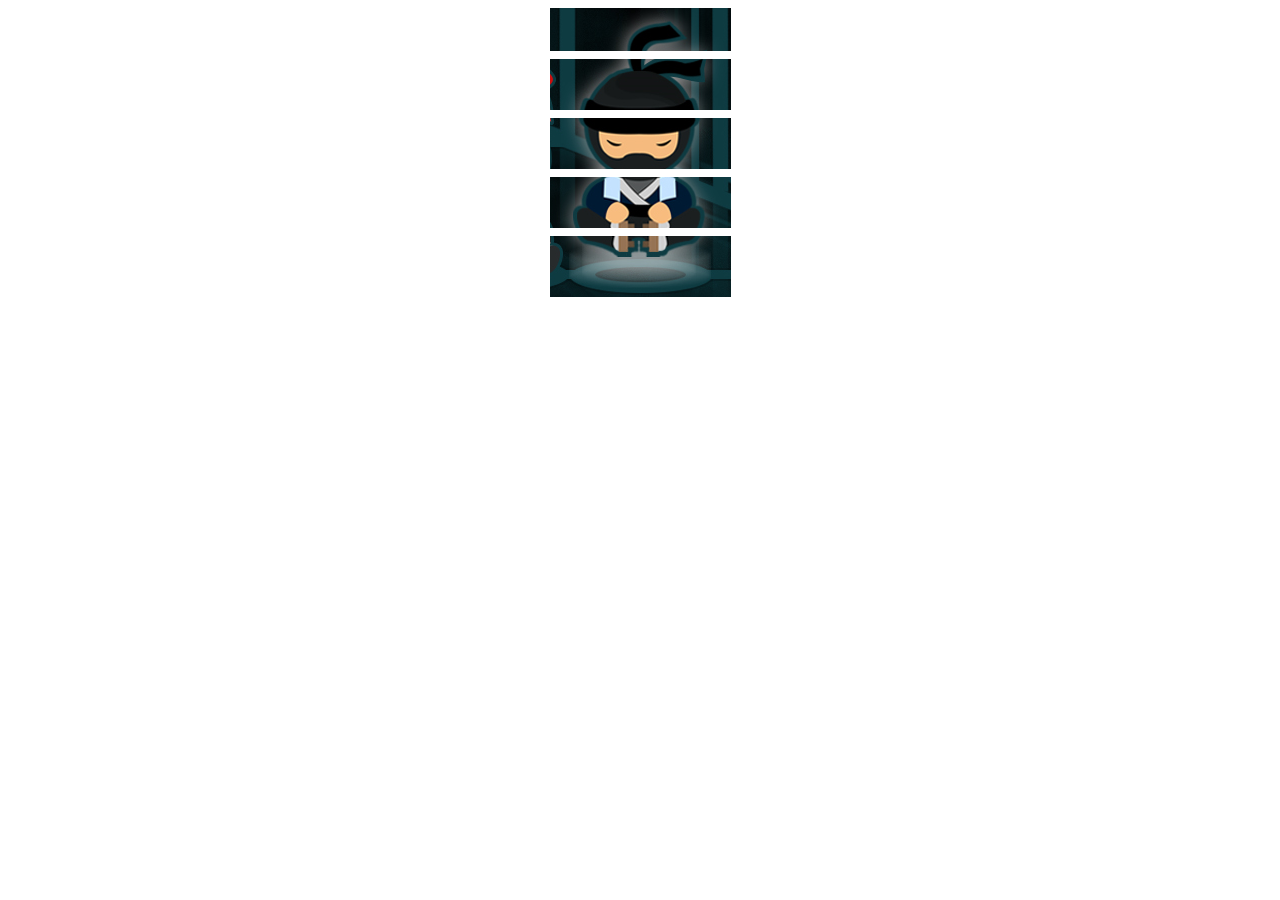
<file: Practica de Ninja a Gato/index.html>
<!DOCTYPE html>
<html lang="en">

<head>
    <meta charset="UTF-8">
    <meta http-equiv="X-UA-Compatible" content="IE=edge">
    <meta name="viewport" content="width=device-width, initial-scale=1.0">
    <link rel="stylesheet" href="style.css">
    <script src="https://ajax.googleapis.com/ajax/libs/jquery/3.6.0/jquery.min.js" defer></script>
    <script src="script.js" defer></script>
    <title>Practica de Ninja a Gato</title>
</head>

<body>
    <div class="container">

        <img src="assets/ninja0.png" volver-src="assets\cat0.png" alt="ninja">
        <img src="assets/ninja1.png" volver-src="assets/cat1.png" alt="ninja">
        <img src="assets/ninja2.png" volver-src="assets/cat2.png" alt="ninja">
        <img src="assets/ninja3.png" volver-src="assets/cat3.png" alt="ninja">
        <img src="assets/ninja4.png" volver-src="assets/cat4.png" alt="ninja">

    </div>
</body>

</html>
</file>
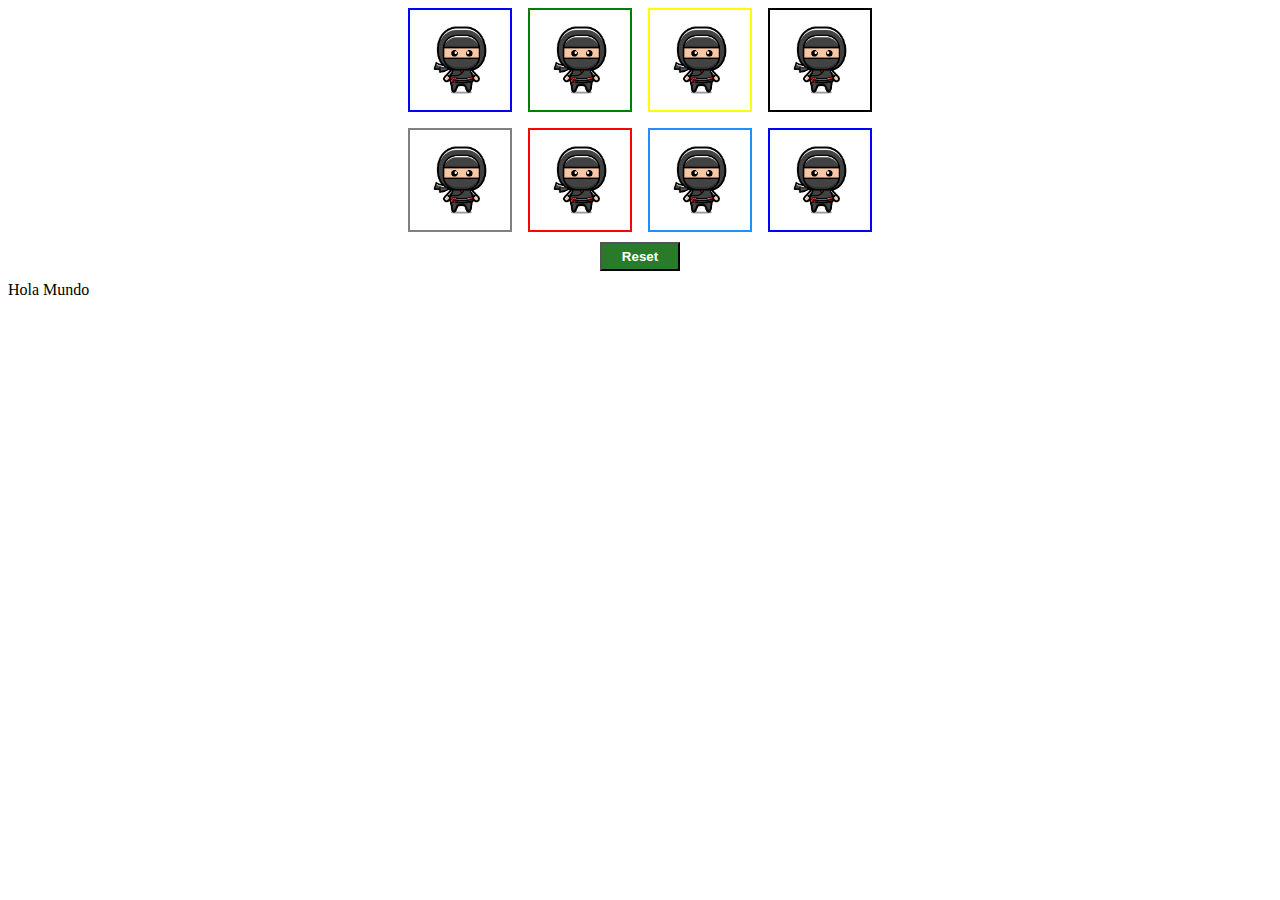
<file: Practica Ninja Desapareciendo/index.html>
<!DOCTYPE html>
<html lang="en">
<head>
    <meta charset="UTF-8">
    <meta http-equiv="X-UA-Compatible" content="IE=edge">
    <meta name="viewport" content="width=device-width, initial-scale=1.0">

    <link rel="stylesheet" href="style.css">
    <script src="https://ajax.googleapis.com/ajax/libs/jquery/3.6.0/jquery.min.js"></script>
    <script src="script.js" defer></script>

    <title>Ninja Desapareciendo</title>
</head>
<body>
    <div class="container">
        <img src="assets/ninja.jpg" alt="" class="ninja1">
        <img src="assets/ninja.jpg" alt="" class="ninja2">
        <img src="assets/ninja.jpg" alt="" class="ninja3">
        <img src="assets/ninja.jpg" alt="" class="ninja4">
        <img src="assets/ninja.jpg" alt="" class="ninja5">
        <img src="assets/ninja.jpg" alt="" class="ninja6">
        <img src="assets/ninja.jpg" alt="" class="ninja7">
        <img src="assets/ninja.jpg" alt="" class="ninja8">
        
    </div>
    <button id="reset-btn">Reset</button>

    <div>Hola Mundo</div>
</body>
</html>
</file>
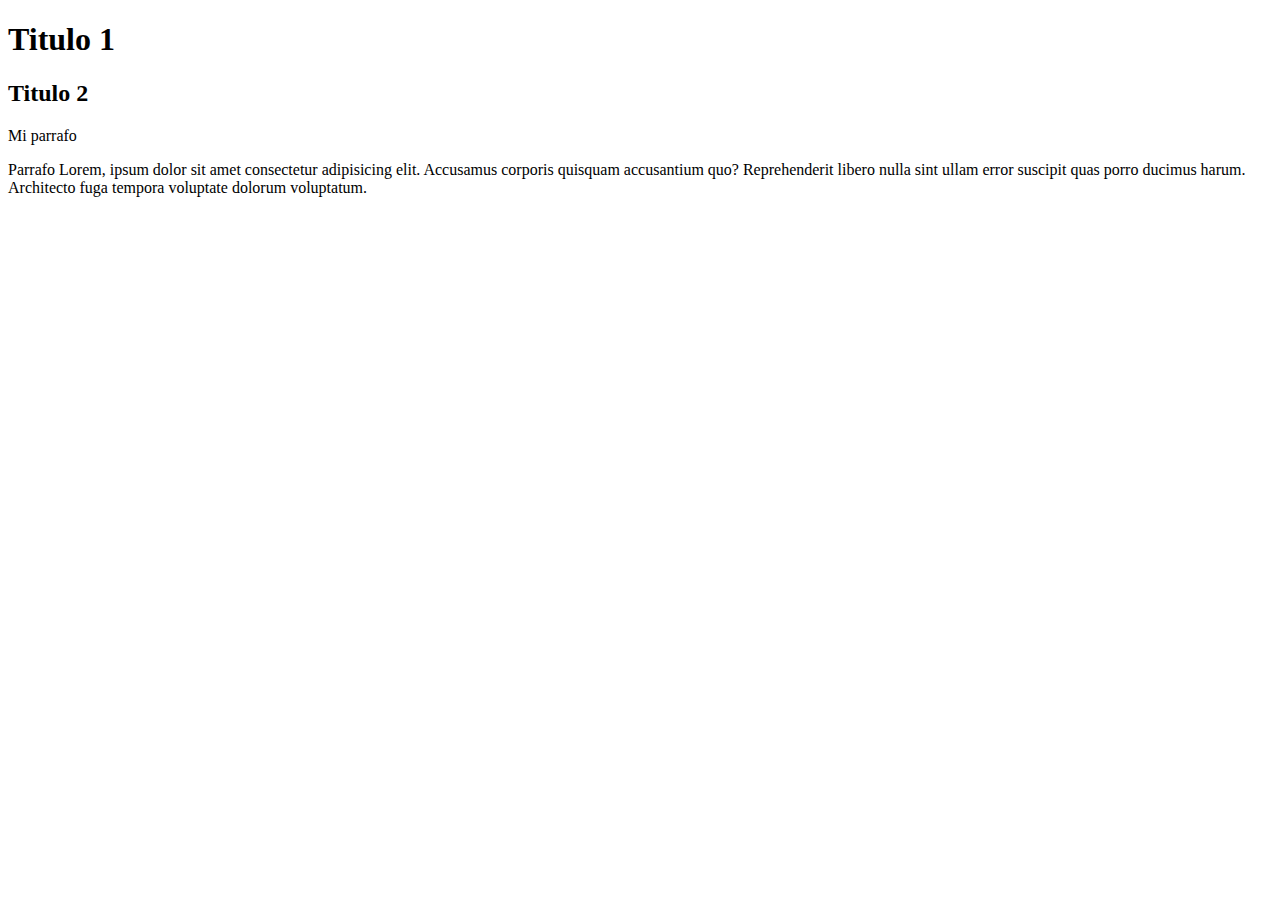
<file: Estudio/esudio.html>
<!DOCTYPE html>
<html lang="en">
<head>
    <meta charset="UTF-8">
    <meta http-equiv="X-UA-Compatible" content="IE=edge">
    <meta name="viewport" content="width=device-width, initial-scale=1.0">
    <script src="https://ajax.googleapis.com/ajax/libs/jquery/3.6.0/jquery.min.js"></script>
    <script src="estudio.js" defer></script>
    <title>Estudio</title>
</head>
<body>
    <h1>Titulo 1</h1>
    <h2>Titulo 2</h2>
    <p id="myParagraph">Mi parrafo</p>
    <p>Parrafo Lorem, ipsum dolor sit amet consectetur adipisicing elit. Accusamus corporis quisquam accusantium quo? Reprehenderit libero nulla sint ullam error suscipit quas porro ducimus harum. Architecto fuga tempora voluptate dolorum voluptatum.</p>
</body>
</html>
</file>
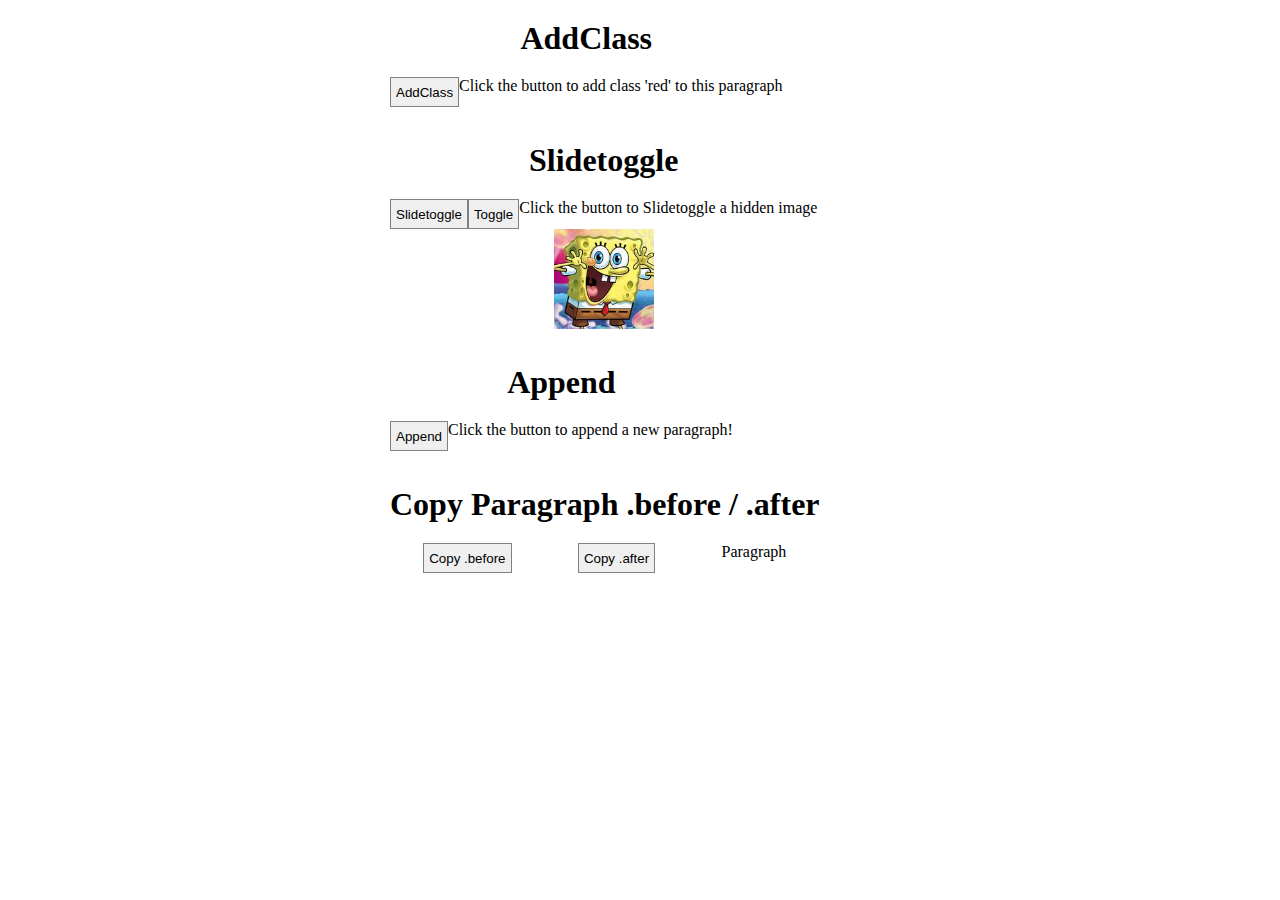
<file: Practica Funciones de jQuery/Funciones_Jquery.html>
<!DOCTYPE html>
<html lang="en">

<head>
    <meta charset="UTF-8">
    <meta http-equiv="X-UA-Compatible" content="IE=edge">
    <meta name="viewport" content="width=device-width, initial-scale=1.0">
    <link rel="stylesheet" href="estilos_funciones.css">
    <script src="https://ajax.googleapis.com/ajax/libs/jquery/3.6.0/jquery.min.js"></script>
    <script src="script_funciones.js" defer></script>

    <title>Practica Funciones jQuery</title>
</head>

<body>
    <div class="seccion">
        <h1 class="titulocentrado">AddClass</h1>
        <div class="seccion-derecha">
            <button class="boton1">AddClass</button>
            <p class="parrafo1">Click the button to add class 'red' to this paragraph</p>

        </div>
    </div>

    <div class="seccion">
        <h1 class="titulocentrado">Slidetoggle</h1>
        <div class="seccion-derecha">
            <button class="boton2">Slidetoggle</button>
            <button class="botont">Toggle</button>
            <p class="parrafo2">Click the button to Slidetoggle a hidden image</p>


        </div>
        <div class="bob_esponja">
            <img src="Assets/spongebob.jpg" alt="bob esponja">
        </div>
    </div>

    <div class="seccion">
        <h1 class="titulocentrado">Append</h1>
        <div class="seccion-derecha">
            <button class="boton3">Append</button>
            <p class="parrafo3">Click the button to append a new paragraph!</p>


        </div>

    </div>

    <div class="seccion">
        <h1 class="titulocentrado">Copy Paragraph .before / .after</h1>
        <div class="seccion-derecha">
            <button class="boton4">Copy .before</button>
            <button class="boton4aft">Copy .after</button>
            <p class="parrafo4">Paragraph</p>


        </div>

    </div>

</body>

</html>
</file>
<file: Practica de Ninja a Gato/style.css>
.container{
    display: grid;
    gap: 0.5rem;
    justify-content: center;
}

img{
    cursor:pointer; /*  cambia el pointer a la manito */
   
}
</file>
<file: Practica Ninja Desapareciendo/style.css>
.container {
  display: grid;
  grid-template-columns: repeat(4, 1fr);
  grid-template-rows: repeat(2, 1fr);
  justify-content: center;
  margin: auto;
  gap: 1rem;
  width: 400px;
}

img {
  width: 100px;
}

img:nth-child(1) {
  border: 2px solid blue;
}
img:nth-child(2) {
  border: 2px solid green;
}
img:nth-child(3) {
  border: 2px solid yellow;
}
img:nth-child(4) {
  border: 2px solid black;
}
img:nth-child(5) {
  border: 2px solid grey;
}
img:nth-child(6) {
  border: 2px solid red;
}
img:nth-child(7) {
  border: 2px solid dodgerblue;
}
img:nth-child(8) {
  border: 2px solid blue;
}

#reset-btn {
  display: block;
  margin: 10px auto;
  color: white;
  font-weight: bold;
  background-color: rgb(41, 122, 41);
  padding: 5px 20px 5px 20px;
}
</file>
<file: Practica Funciones de jQuery/estilos_funciones.css>
/* *{
    outline: 1px dotted red;
} */

h1,
p,
button {
  margin: 0px;
  padding: 0px;
  border: 0px;
}

body {
  width: 500px;
  margin: 0px auto;
}

button {
  padding: 5px 5px 5px 5px;
  border: 0.5px solid grey;
  height: 30px;
}

.seccion {
  width: 500px
  border-bottom: 3px solid grey;
  padding-bottom: 15px;
  display: inline-block;
}

.seccion-derecha {
  
  display: flex;
  justify-content: space-around;
}

.titulocentrado {
  width: 100%;

  text-align: center;
  margin: 20px 0px 20px 0px;
}

/* Css modificable con jQuery */

.red {
  background-color: red;
}


.bob_esponja{
  display: flex;
  justify-content: center;
}

.bob_esponja img{
  width: 100px;

}
</file>
